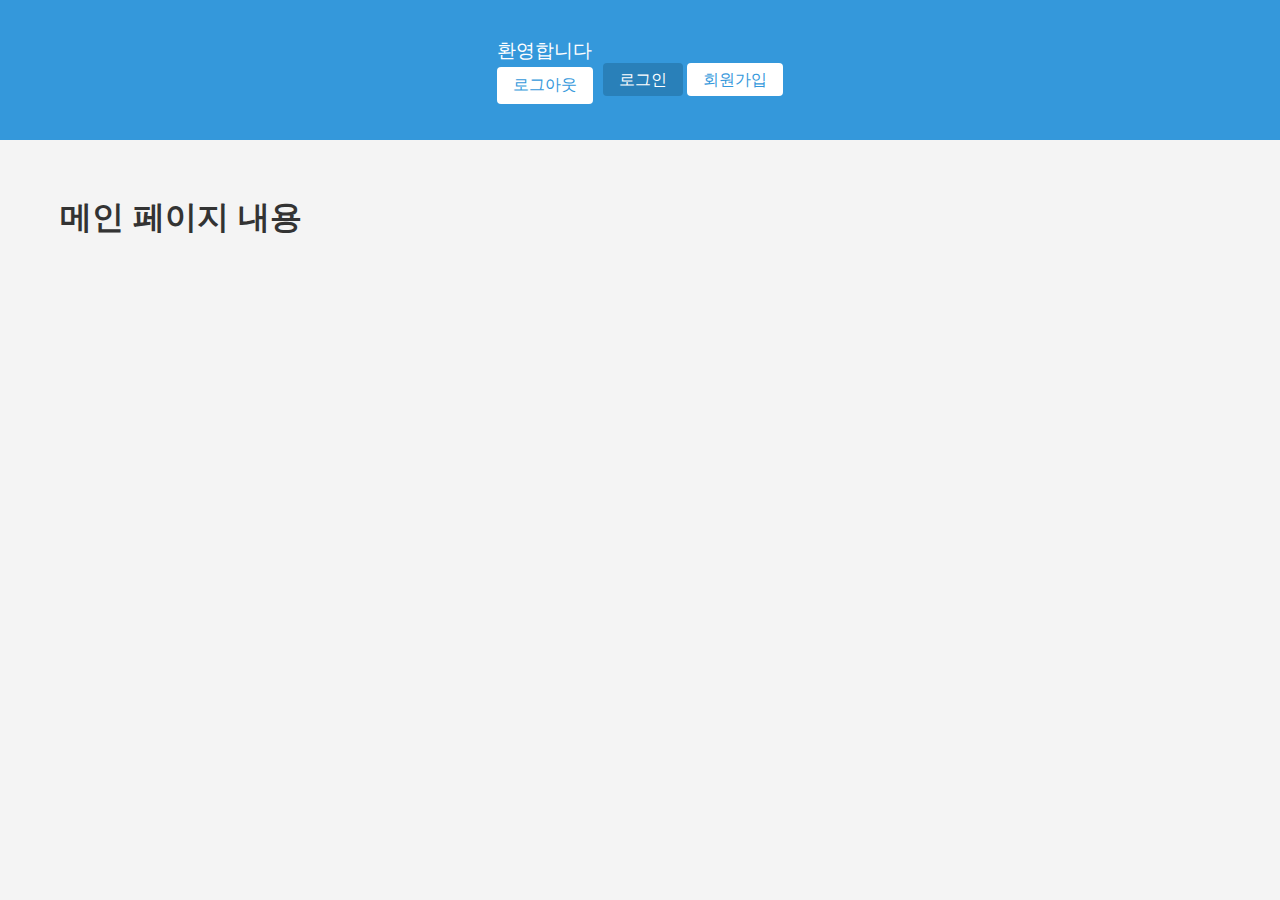
<file: src/main/resources/templates/index.html>
<!DOCTYPE html>
<html lang="ko" xmlns:th="http://www.thymeleaf.org">
<head>
    <meta charset="UTF-8">
    <meta name="viewport" content="width=device-width, initial-scale=1.0">
    <title>메인 페이지</title>
    <style>
        :root {
            --primary-color: #3498db;
            --secondary-color: #2980b9;
            --background-color: #f4f4f4;
            --text-color: #333;
        }

        * {
            margin: 0;
            padding: 0;
            box-sizing: border-box;
        }

        body {
            font-family: Arial, sans-serif;
            background-color: var(--background-color);
            color: var(--text-color);
            line-height: 1.6;
        }

        .container {
            max-width: 1200px;
            margin: 0 auto;
            padding: 20px;
        }

        header {
            background-color: var(--primary-color);
            color: #fff;
            padding: 1rem;
            display: flex;
            justify-content: space-between;
            align-items: center;
        }

        .welcome-message {
            font-size: 1.2rem;
        }

        .auth-buttons {
            display: flex;
            gap: 10px;
        }

        .btn {
            padding: 8px 16px;
            border: none;
            border-radius: 4px;
            cursor: pointer;
            font-size: 1rem;
            transition: background-color 0.3s;
        }

        .btn-primary {
            background-color: var(--secondary-color);
            color: #fff;
        }

        .btn-primary:hover {
            background-color: #1c638e;
        }

        .btn-secondary {
            background-color: #fff;
            color: var(--primary-color);
        }

        .btn-secondary:hover {
            background-color: #e6e6e6;
        }

        main {
            margin-top: 2rem;
        }
    </style>
</head>
<body>
<header>
    <div class="container">
        <div class="welcome-message" th:if="${loggedIn}">
            <span th:text="${nickname + '님 환영합니다'}"></span>
        </div>
        <div class="welcome-message" th:unless="${loggedIn}">
            환영합니다
        </div>
        <div class="auth-buttons">
            <div th:if="${loggedIn}">
                <form th:action="@{/logout}" method="post">
                    <button type="submit" class="btn btn-secondary">로그아웃</button>
                </form>
            </div>
            <div th:unless="${loggedIn}">
                <a th:href="@{/login}" class="btn btn-primary">로그인</a>
                <a th:href="@{/signup}" class="btn btn-secondary">회원가입</a>
            </div>
        </div>
    </div>
</header>

<main>
    <div class="container">
        <h1>메인 페이지 내용</h1>
        <!-- 여기에 메인 페이지의 주요 내용을 추가하세요 -->
    </div>
</main>
</body>
</html>
</file>
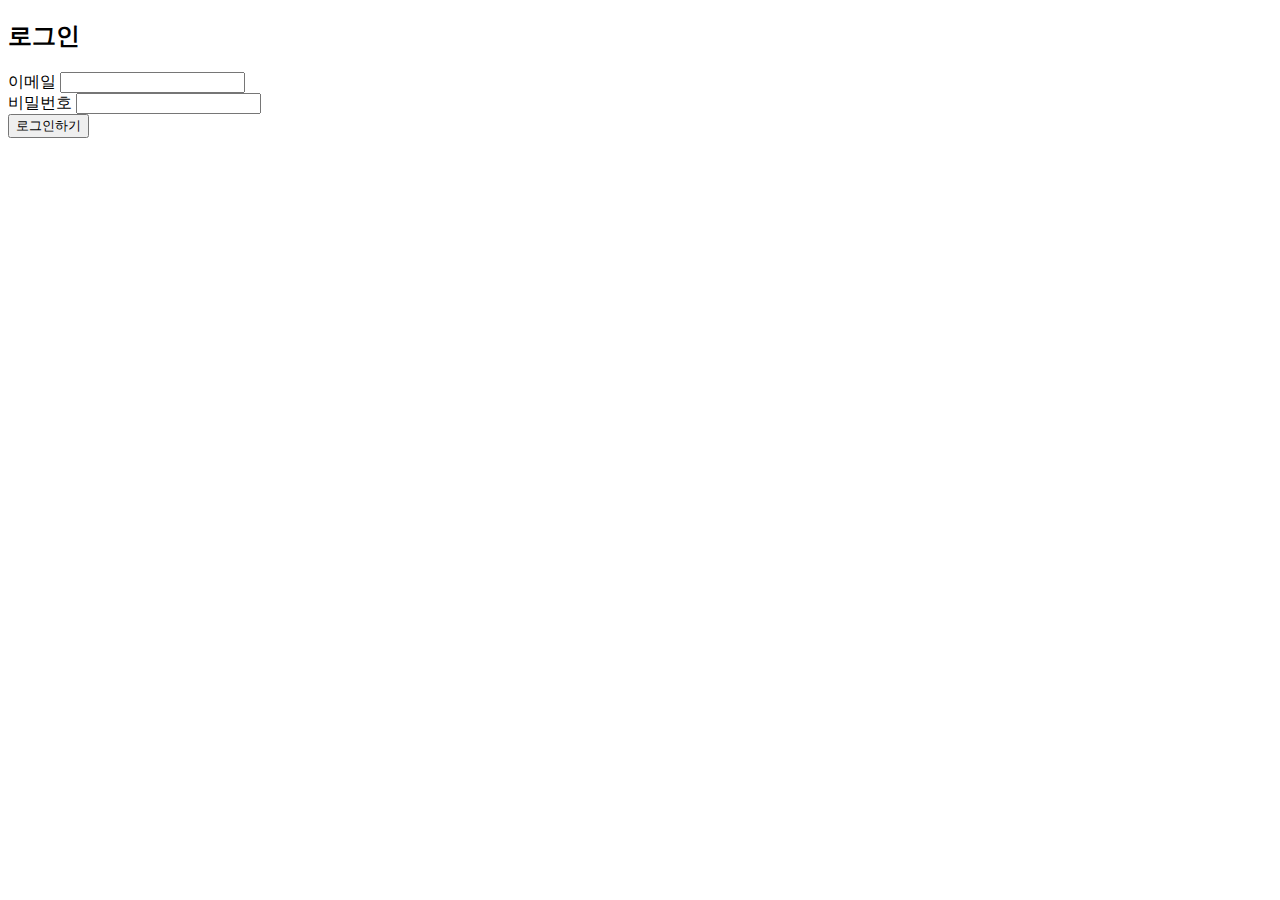
<file: src/main/resources/templates/members/login.html>
<!DOCTYPE html>
<html lang="ko" xmlns:th="http://www.thymeleaf.org">
<head>
    <meta charset="UTF-8">
    <meta name="viewport" content="width=device-width, initial-scale=1.0">
    <title>로그인</title>
    <link rel="stylesheet" th:href="@{/css/styles.css}">
</head>
<body>
<div class="container">
    <h2>로그인</h2>
    <form th:action="@{/login}" method="post">
        <div th:if="${error}" th:text="${error}" style="color: red;"></div>
        <div class="form-group">
            <label for="email">이메일</label>
            <input type="email" id="email" name="email" required>
        </div>
        <div class="form-group">
            <label for="password">비밀번호</label>
            <input type="password" id="password" name="password" required>
        </div>
        <div class="form-group">
            <input type="submit" value="로그인하기">
        </div>
    </form>
</div>
</body>
</html>
</file>
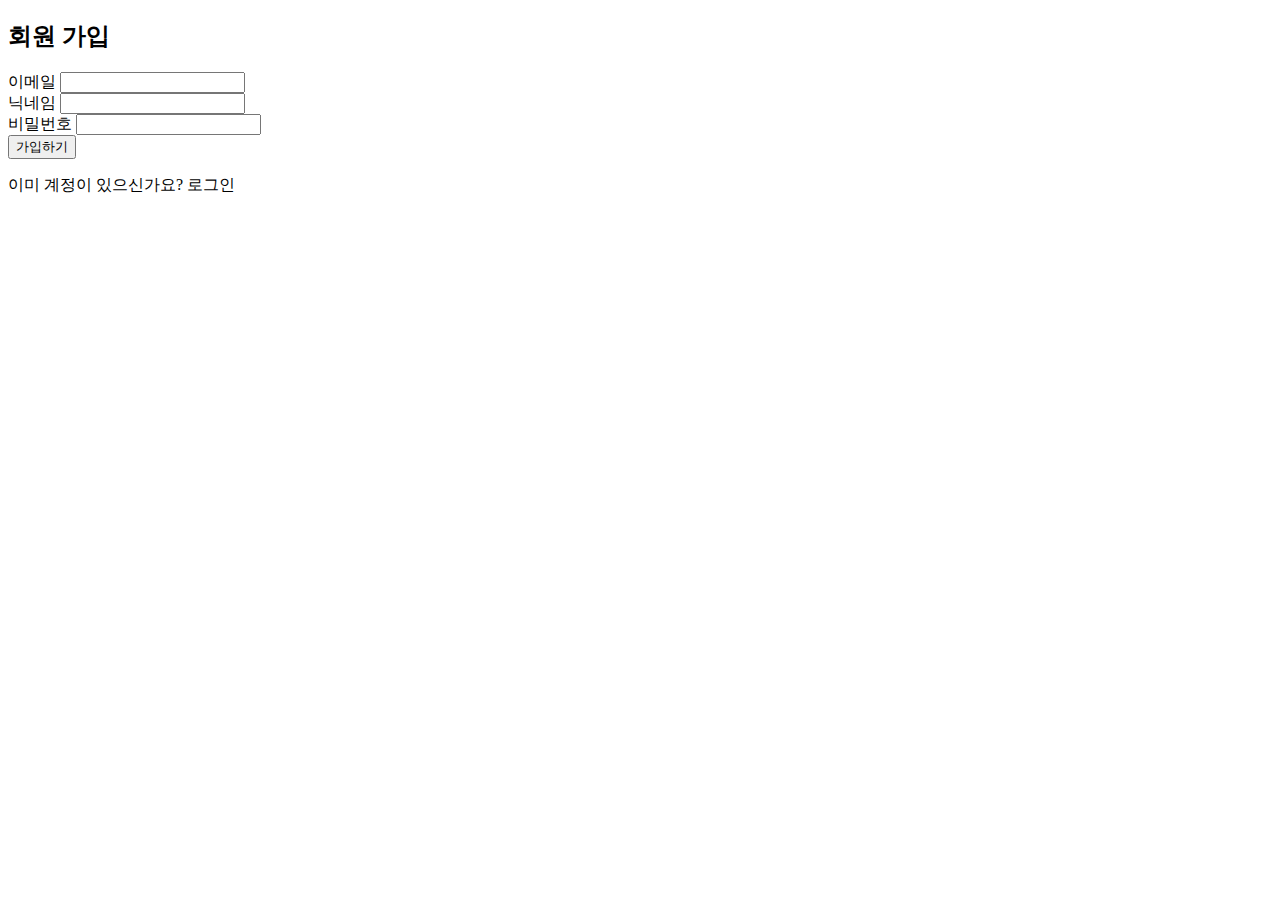
<file: src/main/resources/templates/members/signup.html>
<!DOCTYPE html>
<html lang="ko" xmlns:th="http://www.thymeleaf.org">
<head>
    <meta charset="UTF-8">
    <meta name="viewport" content="width=device-width, initial-scale=1.0">
    <title>회원 가입</title>
    <link rel="stylesheet" th:href="@{/css/styles.css}">
</head>
<body>
<div class="container">
    <h2>회원 가입</h2>
    <form th:action="@{/signup}" method="post">
        <div class="form-group">
            <label for="email">이메일</label>
            <input type="email" id="email" name="email" required>
        </div>
        <div class="form-group">
            <label for="nickname">닉네임</label>
            <input type="text" id="nickname" name="nickname" required>
        </div>
        <div class="form-group">
            <label for="password">비밀번호</label>
            <input type="password" id="password" name="password" required>
        </div>
        <div class="form-group">
            <input type="submit" value="가입하기">
        </div>
    </form>
    <div class="login-link">
        <p>이미 계정이 있으신가요? <a th:href="@{/login}">로그인</a></p>
    </div>
</div>
</body>
</html>
</file>
